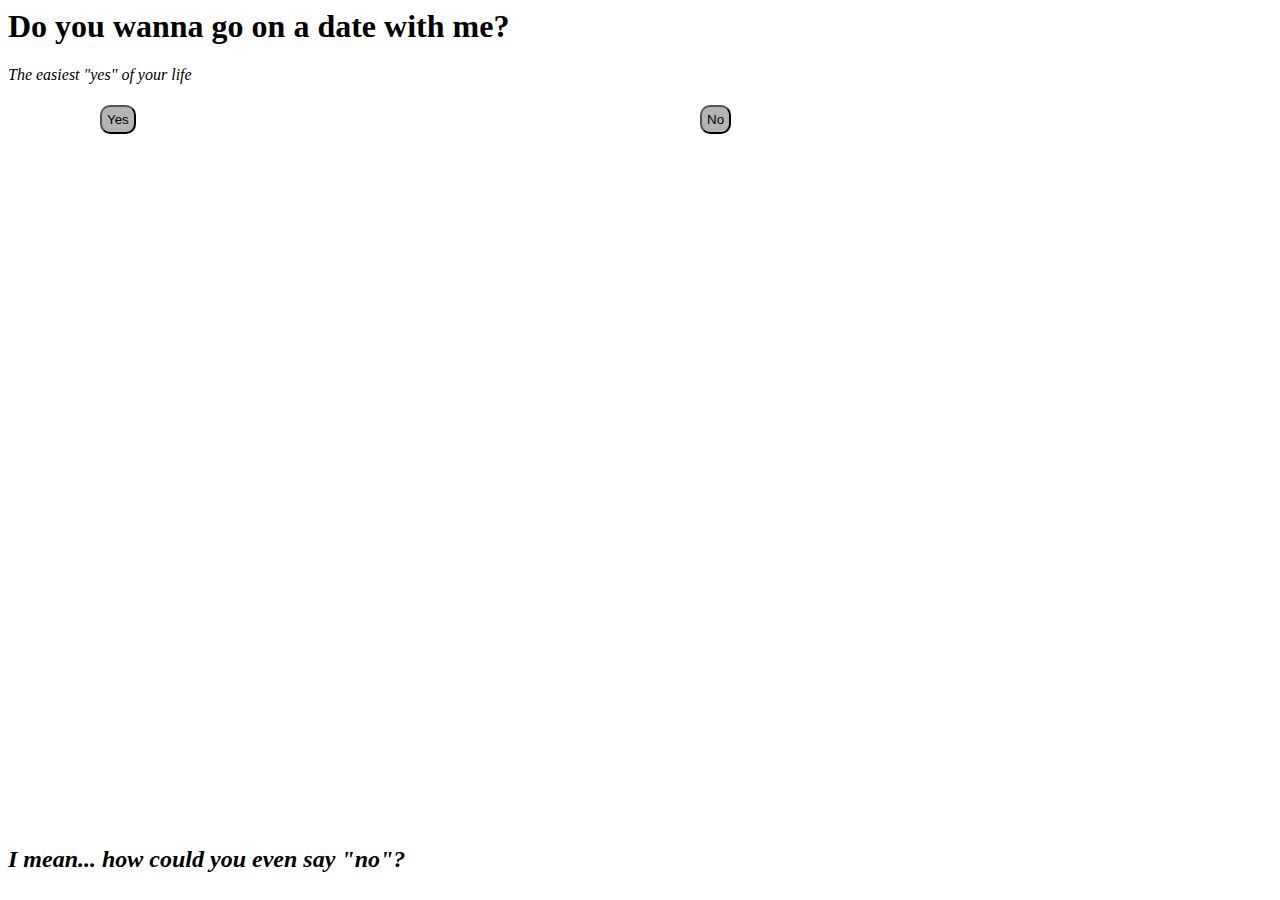
<file: index.html>
<html lang="en">
<head>
    <meta charset="UTF-8">
    <meta name="viewport" content="width=device-width, initial-scale=1.0">
    <title>Hey?</title>
    <link rel="stylesheet" href="styles.css">
</head>
<body>
    <h1>Do you wanna go on a date with me?</h1>
    <p><i>The easiest "yes" of your life </i></p>
    <div id="div">
        <button id="yes">Yes</button>
    <button id="no">No</button>
    </div>
    <script src="main.js"></script>
    <h2 style="position: absolute;bottom: 7px;"><i>I mean... how could you even say "no"?</i></h2>
</body>
</html>
</file>
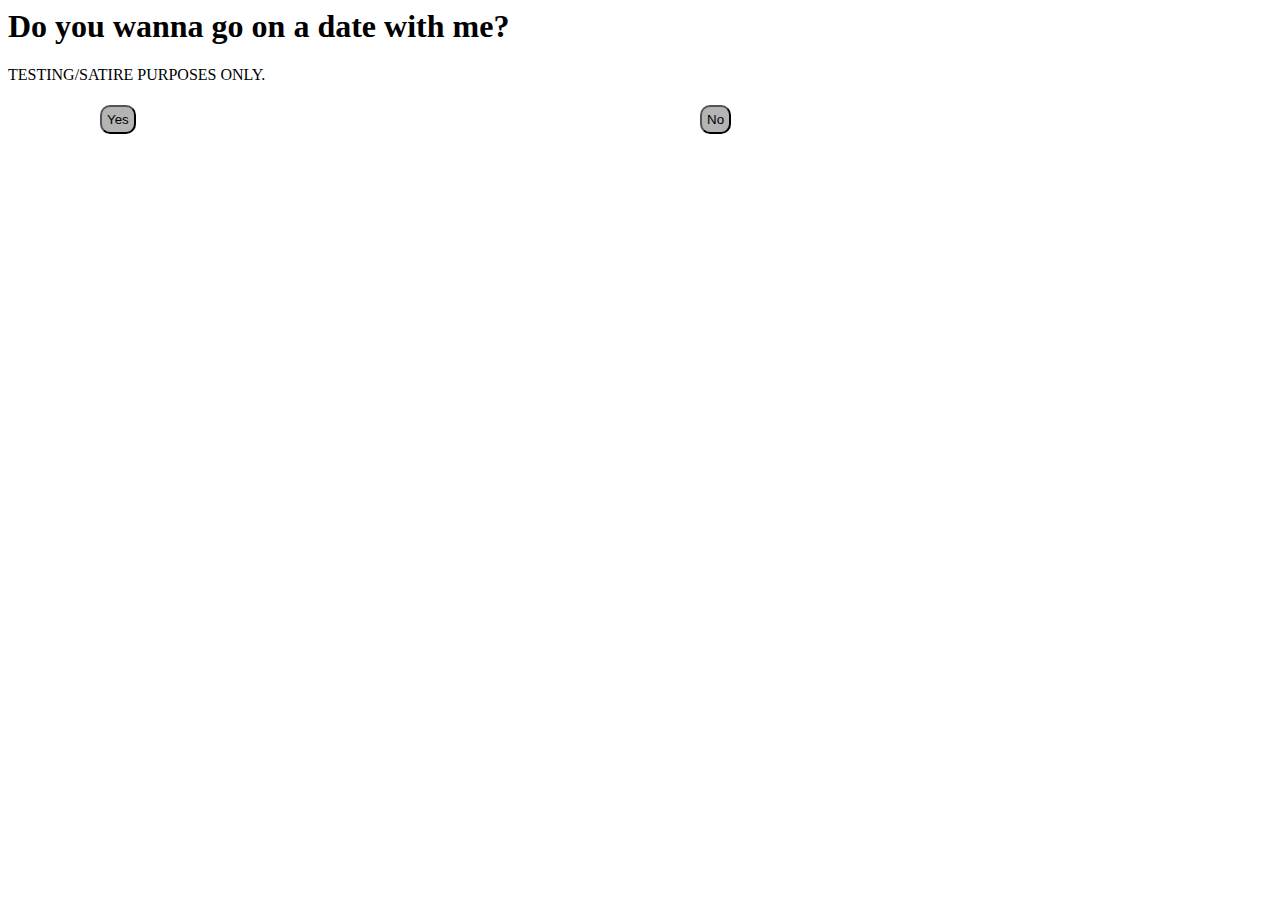
<file: indext.html>
<html lang="en">
<head>
    <meta charset="UTF-8">
    <meta name="viewport" content="width=device-width, initial-scale=1.0">
    <title>Hey?</title>
    <link rel="stylesheet" href="styles.css">
</head>
<body>
    <h1>Do you wanna go on a date with me?</h1>
    <p>TESTING/SATIRE PURPOSES ONLY.</p>
    <div id="div">
        <button id="yes">Yes</button>
    <button id="no">No</button>
    </div>
    <script src="main.js"></script>
</body>
</html>
</file>
<file: styles.css>
body {
}

button {
    border-radius: 10px;
    padding: 5px;
    background-color: rgb(180,180,180);
    transition: background-color 0.2s, transform 0.2s;
    z-index: 14;
    pointer-events: all;
}


button:hover {
    background-color: rgb(205,205,205);
    transform: scale(1.05);
}
p{
}

div {
    position: absolute;
    width: 100%;
    height:100%;
    overflow:hidden;
    top:0px;
    left:0px;
    z-index: 1;
    pointer-events: none;
}

#yes {
    position: absolute;
    top:105px;
    left: 100px;
}
</file>
